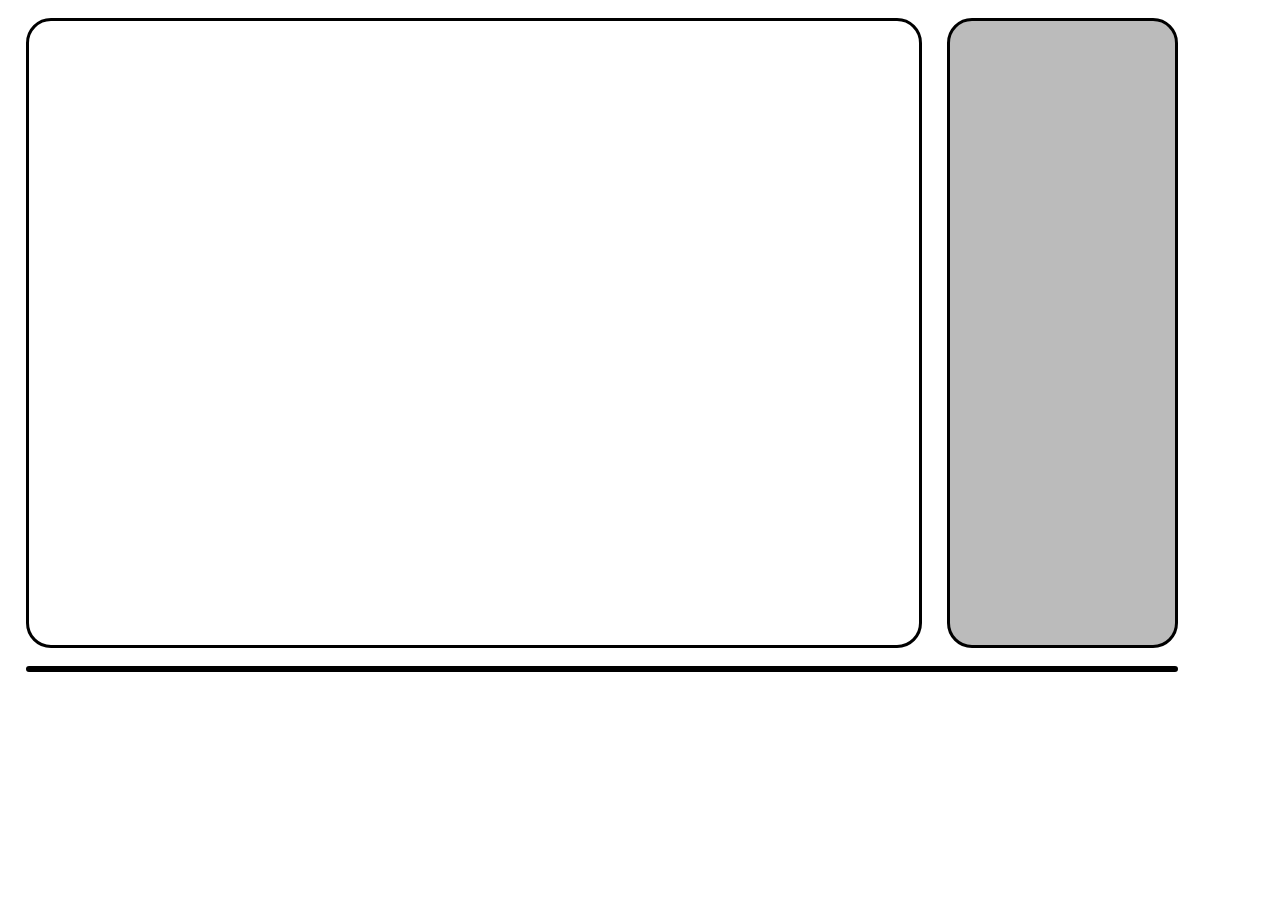
<file: SHProjectSubmission/software/index.html>
<!DOCTYPE html>
<head><meta http-equiv="Content-Type" content="text/html; charset=UTF-8">
<link rel="stylesheet" href="css/style.css" type="text/css" media="screen" />
<link rel="stylesheet" href="css/dd.css" type="text/css" media="screen" />

<script>
    var windowWidth = window.innerWidth;   //obtain the window width and height
    var windowHeight = window.innerHeight;
</script>

<script src="https://d3js.org/d3.v3.min.js" charset="utf-8"></script>
<!-- <script type="text/javascript" src="libraries/d3.v3.min.js"></script> -->
<script type="text/javascript" src="libraries/queue.min.js"></script>
<script type="text/javascript" src="libraries/jquery-2.1.1.min.js"></script>
<script type="text/javascript" src="libraries/jquery.dd.min.js"></script>
<script type="text/javascript" src="libraries/d3plus.js"></script>
<script type= "text/javascript">
		d3.selection.prototype.moveToFront = function() {
 			 return this.each(function(){
    		this.parentNode.appendChild(this);
 		 });
		};
</script>
<script type="text/javascript" src="scripts/dataCrunching.js"></script>
<script type="text/javascript" src="scripts/graph.js"></script>
<script type="text/javascript" src="scripts/createTreeData.js"></script>
<script type="text/javascript" src="scripts/sidebar.js"></script>
<script type="text/javascript" src="scripts/d3-timeline.js"></script>
<script type="text/javascript" src="scripts/timeline.js"></script>
<script type="text/javascript" src="scripts/quarterChart.js"></script>
<link rel="stylesheet" href="https://maxcdn.bootstrapcdn.com/bootstrap/3.3.5/css/bootstrap.min.css">
<script src="https://ajax.googleapis.com/ajax/libs/jquery/1.11.3/jquery.min.js"></script>
<script src="https://maxcdn.bootstrapcdn.com/bootstrap/3.3.5/js/bootstrap.min.js"></script>
<script src='libraries/crossfilter.js' type='text/javascript'></script>
<script src='libraries/dc.js' type='text/javascript'></script>
<script type="text/javscript" src="libraries/d3tip.js"></script>

<title>Symbol - Keyword Relation</title>



</head>

<body>

<div id="mainviz">
    
<script>

var musaData = "data/musaData.json";

var crossFilteredData;

queue()
	.defer(d3.json, musaData)
	.await(initializeData); // function that uses files

</script>
</div>
</body>

<nav>
<div id="options">
	<script>
	</script>
</div>
</nav>

<aside>
<div id="sidebar">
    <div id="sidebar-header"></div>
    <div id="quarter-chart"></div>
</div>
</aside>

<footer>
<div id="timeline" class="container">
    <div id="timeline-chart" class="none"></div>
</div>
</footer>
</file>
<file: SHProjectSubmission/software/css/style.css>
body
{
  margin:0px;
  background-color:#FFEBCD;
}

line
{
  color: black;
}

circle
{
    fill: none;
    stroke: none;
}

text
{
    font-family:sans-serif;
    fill: black;
}

#descriptionArea {
    outline: navy solid thick;
    width: 240px;
    height: 240px;
}

#sidebar
            {
                color: #000066;
                background-color: #BBBBBB;
                float: right;
                border-style: solid;
                border-color: black;
                position:absolute;
                font-family: Verdana, Geneva, sans-serif;
                text-align: center;
                border-radius: 25px;
                width: 18%;
                height: 70%;
                left: 74%;
                top: 2%;
            }

#mainviz
            {
                border-style: solid;
                border-color: black;
                position:absolute;
                border-radius: 25px;
                width: 70%;
                height: 70%;
                left: 2%;
                top: 2%;
            }

#timeline
            {
              color:white;
	            border-style: solid;
	            border-color: black;
	            position:absolute;
              border-radius: 25px;
              left: 2%;
              top: 74%;
              width: 90%;
	     }
			
#div1 {   
  position: absolute;           
  text-align: center;           
  width: 60px;                  
  height: 28px;                 
  padding: 2px;             
  font: 12px sans-serif;        
  background: #ffcc99;   
  border: 0px;      
  border-radius: 8px;           
  pointer-events: none;         
}

#div2 {   
  position: absolute;           
  text-align: center;           
  width: 60px;                  
  height: 28px;                 
  padding: 2px;             
  font: 12px sans-serif;        
  background: #98FB98;   
  border: 0px;      
  border-radius: 8px;           
  pointer-events: none;         
}

#div3 {   
  position: absolute;           
  text-align: center;           
  width: 60px;                  
  height: 28px;                 
  padding: 2px;             
  font: 12px sans-serif;        
  background: #B0E0E6;   
  border: 0px;      
  border-radius: 8px;           
  pointer-events: none;         
}

#div4 {   
  position: absolute;           
  text-align: center;           
  width: 60px;                  
  height: 28px;                 
  padding: 2px;             
  font: 12px sans-serif;        
  background: #FFA07A;   
  border: 0px;      
  border-radius: 8px;           
  pointer-events: none;         
}
			
.barRect
{
    color: orange;
    fill: orange;
}

.axis path,
    .axis line {
      fill: none;
      stroke: black;
      shape-rendering: crispEdges;
    }

    .axis text {
      font-family: sans-serif;
      font-size: 10px;
      fill: black;
    }

    .timeline-label {
      font-family: sans-serif;
      font-size: 12px;
    }

    .coloredDiv {
      height:20px; 
      width:20px; 
      float:left;
    }

.dc-chart .brush rect.background {
    z-index: -999;
}

.dc-chart .brush rect.extent {
    fill: steelblue;
    fill-opacity: .125;
}

.dc-chart .axis path, .axis line {
    fill: none;
    stroke: #000;
    shape-rendering: crispEdges;
}

.dc-chart .brush .resize path {
    fill: #eee;
    stroke: #666;
}

.dc-chart path.line {
    fill: none;
    stroke-width: 1.5px;
}
</file>
<file: SHProjectSubmission/software/css/dd.css>
.borderRadius{-moz-border-radius:5px; border-radius:5px; }
.borderRadiusTp{-moz-border-radius:5px 5px 0 0; border-radius:5px 5px 0 0;}
.borderRadiusBtm{-moz-border-radius:0 0 5px 5px ; border-radius:0 0 5px 5px;}

.ddcommon {position:relative;display:-moz-inline-stack; zoom:1; display:inline-block; *display:inline; cursor:default;}
.ddcommon ul{padding:0;margin:0;}
.ddcommon ul li{list-style-type:none;}
.borderRadiusTp ul li:last-child{-moz-border-radius:0 0 5px 5px ; border-radius:0 0 5px 5px;border-bottom:0 none #c3c3c3; }
.borderRadiusBtm ul li:first-child{-moz-border-radius:5px 5px 0 0; border-radius:5px 5px 0 0 ;border-bottom:1 solid #c3c3c3; }

.ddcommon .disabled img, .ddcommon .disabled span, .ddcommon.disabledAll{
opacity: .5; /* standard: ff gt 1.5, opera, safari */
-ms-filter:"alpha(opacity=50)"; /* ie 8 */
filter:alpha(opacity=50); /* ie lt 7 */
-khtml-opacity:.5; /* safari 1.x */
-moz-opacity:.5; /* ff lt 1.5, netscape */
color:#999999;
}
.ddcommon .clear{clear:both}
.ddcommon .shadow{-moz-box-shadow:5px 5px 5px -5px #888888;-webkit-box-shadow:5px 5px 5px -5px #888888;box-shadow: 5px 5px 5px -5px #888888;}
.ddcommon input.text{color:#7e7e7e;padding:0 0 0 0; position:absolute; background:#fff; display:block; width:98%; height:98%; left:2px; top:0; border:none;}
.ddOutOfVision{position:relative; display:-moz-inline-stack; display:inline-block; zoom:1; *display:inline;}
.borderRadius .shadow{-moz-box-shadow:5px 5px 5px -5px #888888;-webkit-box-shadow:5px 5px 5px -5px #888888;box-shadow: 5px 5px 5px -5px #888888;}
.borderRadiusBtm .shadow{-moz-box-shadow:-5px -5px 5px -5px #888888;-webkit-box-shadow:-5px -5px 5px -5px #888888;box-shadow: -5px -5px 5px -5px #888888}
.borderRadiusTp .border, .borderRadius .border{-moz-border-radius:0 0 5px 5px ; border-radius:0 0 5px 5px;}
.borderRadiusBtm .border{-moz-border-radius:5px 5px 0 0; border-radius:5px 5px 0 0;}
img.fnone{float:none !important}
.ddcommon .divider{width:0; height:100%; position:absolute;}
.ddcommon .ddArrow{display:inline-block; position:absolute; top:50%; right:4px;}
.ddcommon .ddArrow:hover{background-position:0 100%;}
.ddcommon .ddTitle{padding:0; position:relative; display:inline-block; width:100%}
.ddcommon .ddTitle .ddTitleText{display:block;}
.ddcommon .ddTitle .ddTitleText .ddTitleText{padding:0;}
.ddcommon .ddTitle .description{display:block;}
.ddcommon .ddTitle .ddTitleText img{position:relative; vertical-align:middle; float:left}
.ddcommon .ddChild{position:absolute;display:none;width:100%;overflow-y:auto; overflow-x:hidden; zoom:1; z-index:9999}
.ddcommon .ddChild li{clear:both;}
.ddcommon .ddChild li .description{display:block;}
.ddcommon .ddChild li img{border:0 none; position:relative;vertical-align:middle;float:left}
.ddcommon .ddChild li.optgroup{padding:0;}
.ddcommon .ddChild li.optgroup .optgroupTitle{padding:0 5px; font-weight:bold; font-style:italic}
.ddcommon .ddChild li.optgroup ul li{padding:5px 5px 5px 15px}
.ddcommon .noBorderTop{border-top:none 0 !important; padding:0; margin:0;}

/*************** default theme **********************/
.dd{border:1px solid #c3c3c3;}
.dd .divider{border-left:1px solid #c3c3c3; border-right:1px solid #fff;; right:24px;}
.dd .ddArrow{width:16px;height:16px; margin-top:-8px; background:url(../../images/msdropdown/skin1/dd_arrow.gif) no-repeat;}
.dd .ddArrow:hover{background-position:0 100%;}
.dd .ddTitle{color:#000;background:#e2e2e4 url(../../images/msdropdown/skin1/title-bg.gif) repeat-x left top;}
.dd .ddTitle .ddTitleText{padding:5px 20px 5px 5px;}
.dd .ddTitle .ddTitleText .ddTitleText{padding:0;}
.dd .ddTitle .description{font-size:12px; color:#666}
.dd .ddTitle .ddTitleText img{padding-right:5px;}
.dd .ddChild{border:1px solid #c3c3c3; background-color:#fff; left:-1px;}
.dd .ddChild li{padding:5px; background-color:#fff; border-bottom:1px solid #c3c3c3;}
.dd .ddChild li .description{color:#666;}
.dd .ddChild li .ddlabel{color:#333;}
.dd .ddChild li.hover{background-color:#f2f2f2}
.dd .ddChild li img{padding:0 6px 0 0;}
.dd .ddChild li.optgroup{padding:0;}
.dd .ddChild li.optgroup .optgroupTitle{padding:0 5px; font-weight:bold; font-style:italic}
.dd .ddChild li.optgroup ul li{padding:5px 5px 5px 15px}
.dd .ddChild li.selected{background-color:#d5d5d5; color:#000;}
</file>
